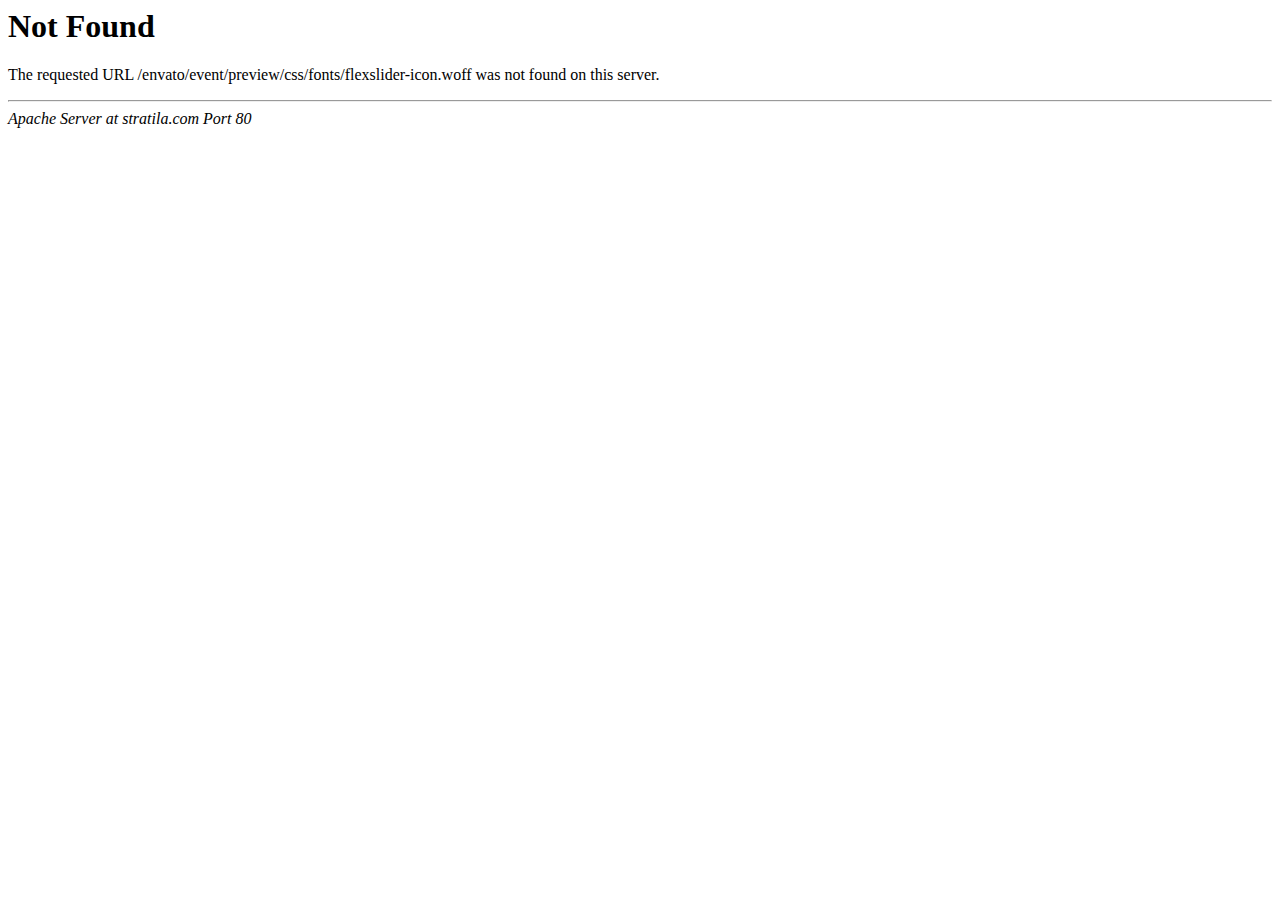
<file: EventManager/static/css/fonts/flexslider-icon-2.html>
<!DOCTYPE HTML PUBLIC "-//IETF//DTD HTML 2.0//EN">
<html><head>
<title>404 Not Found</title>
</head><body>
<h1>Not Found</h1>
<p>The requested URL /envato/event/preview/css/fonts/flexslider-icon.woff was not found on this server.</p>
<hr>
<address>Apache Server at stratila.com Port 80</address>
</body></html>
</file>
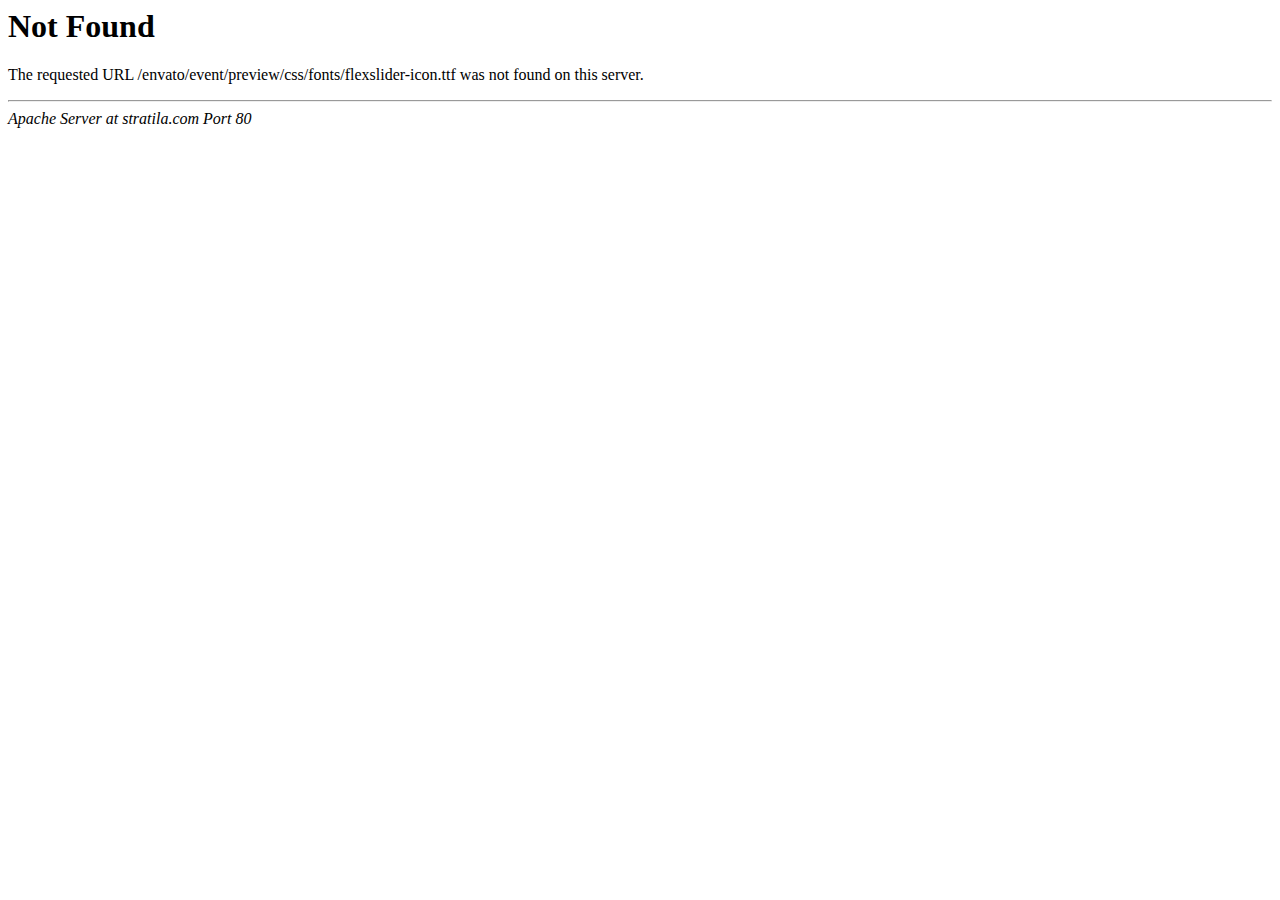
<file: EventManager/static/css/fonts/flexslider-icon-3.html>
<!DOCTYPE HTML PUBLIC "-//IETF//DTD HTML 2.0//EN">
<html><head>
<title>404 Not Found</title>
</head><body>
<h1>Not Found</h1>
<p>The requested URL /envato/event/preview/css/fonts/flexslider-icon.ttf was not found on this server.</p>
<hr>
<address>Apache Server at stratila.com Port 80</address>
</body></html>
</file>
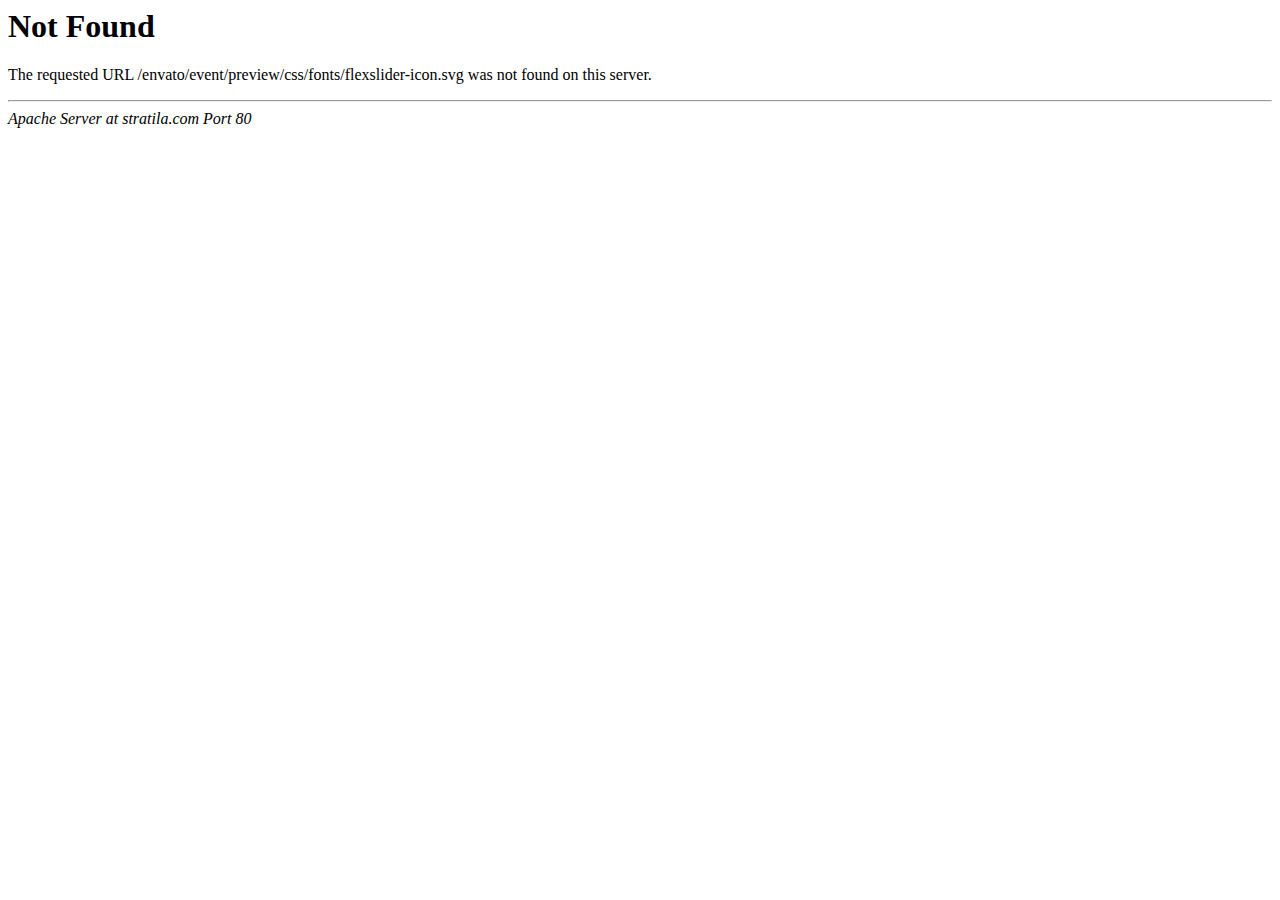
<file: EventManager/static/css/fonts/flexslider-icon-4.html>
<!DOCTYPE HTML PUBLIC "-//IETF//DTD HTML 2.0//EN">
<html><head>
<title>404 Not Found</title>
</head><body>
<h1>Not Found</h1>
<p>The requested URL /envato/event/preview/css/fonts/flexslider-icon.svg was not found on this server.</p>
<hr>
<address>Apache Server at stratila.com Port 80</address>
</body></html>
</file>
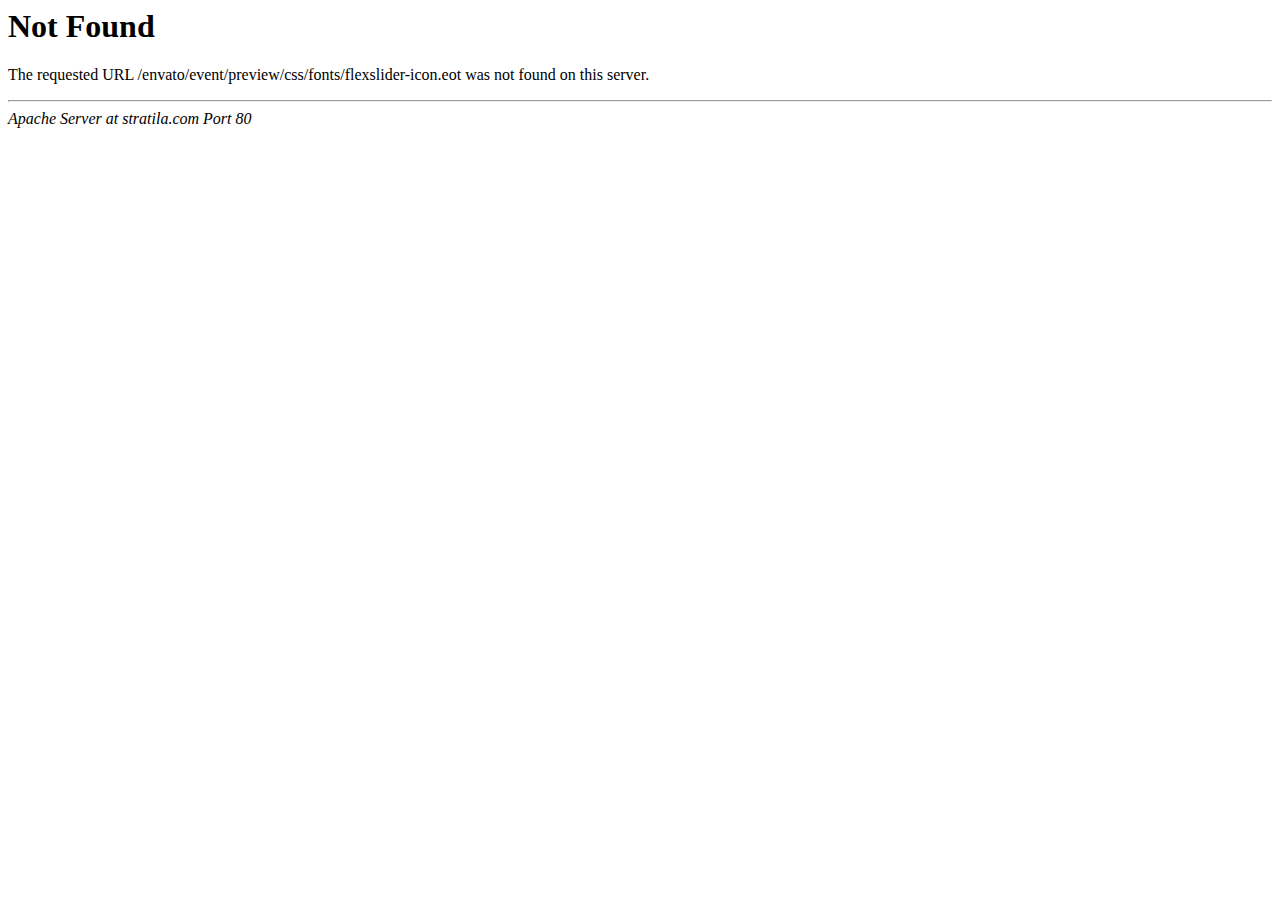
<file: EventManager/static/css/fonts/flexslider-icon.html>
<!DOCTYPE HTML PUBLIC "-//IETF//DTD HTML 2.0//EN">
<html><head>
<title>404 Not Found</title>
</head><body>
<h1>Not Found</h1>
<p>The requested URL /envato/event/preview/css/fonts/flexslider-icon.eot was not found on this server.</p>
<hr>
<address>Apache Server at stratila.com Port 80</address>
</body></html>
</file>
